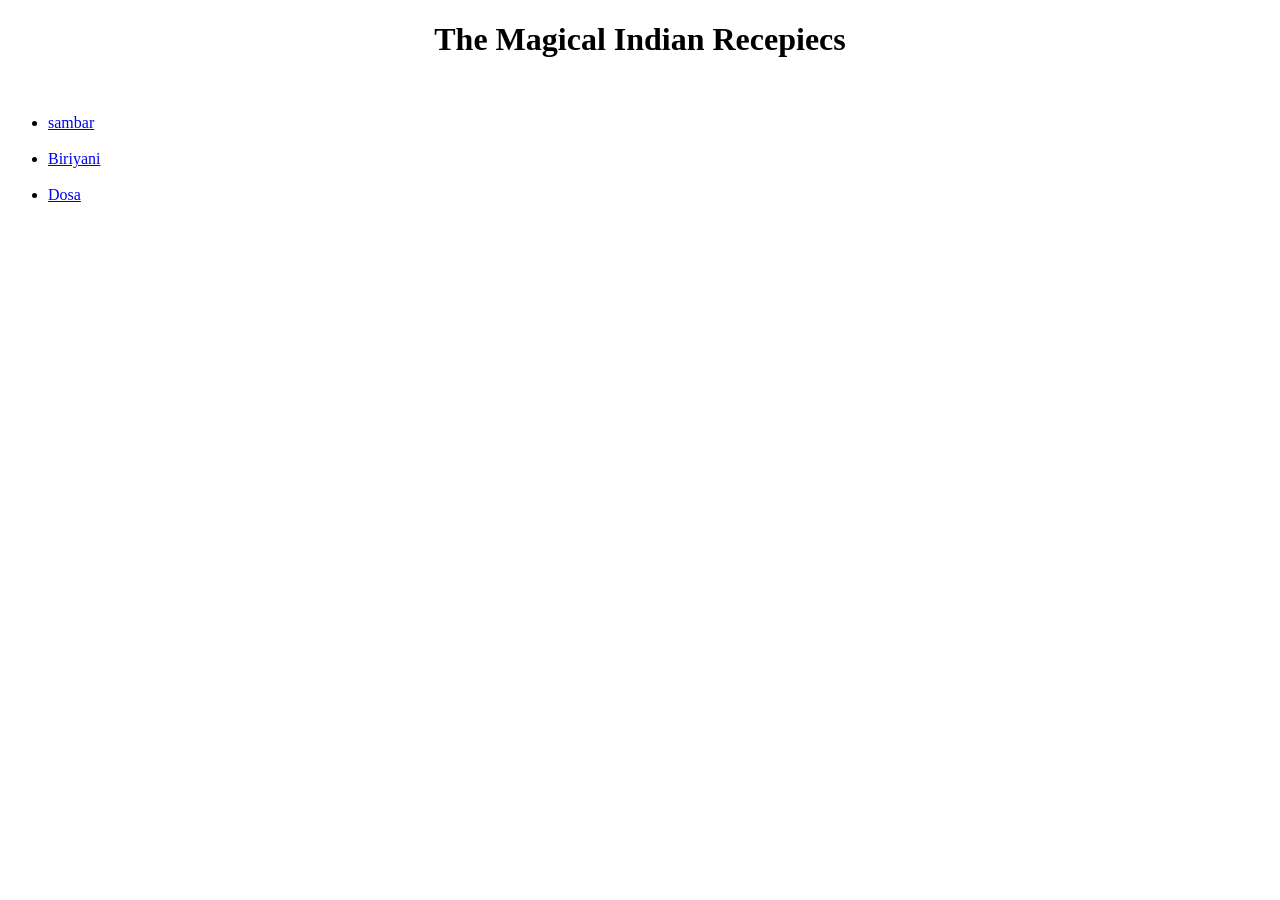
<file: index.html>
<!DOCTYPE html>
<head>
    <meta charset="UTF-8">
    <title>recipes</title>
    <link rel="stylesheet" href="styles.css">
</head>
<body>
      <h1 class="heading">The Magical Indian Recepiecs</h1><br>
      <ul class="li">
         <Li><a href="odin-recipies/sambar.html" target="_blank">sambar</a></Li><br>
         <li><a href="odin-recipies/biriyani.html" target="_blank">Biriyani</a></li><br>
         <li><a href="odin-recipies/dosa.html" target="_blank"">Dosa</a></li>
      </ul>
</body>
</file>
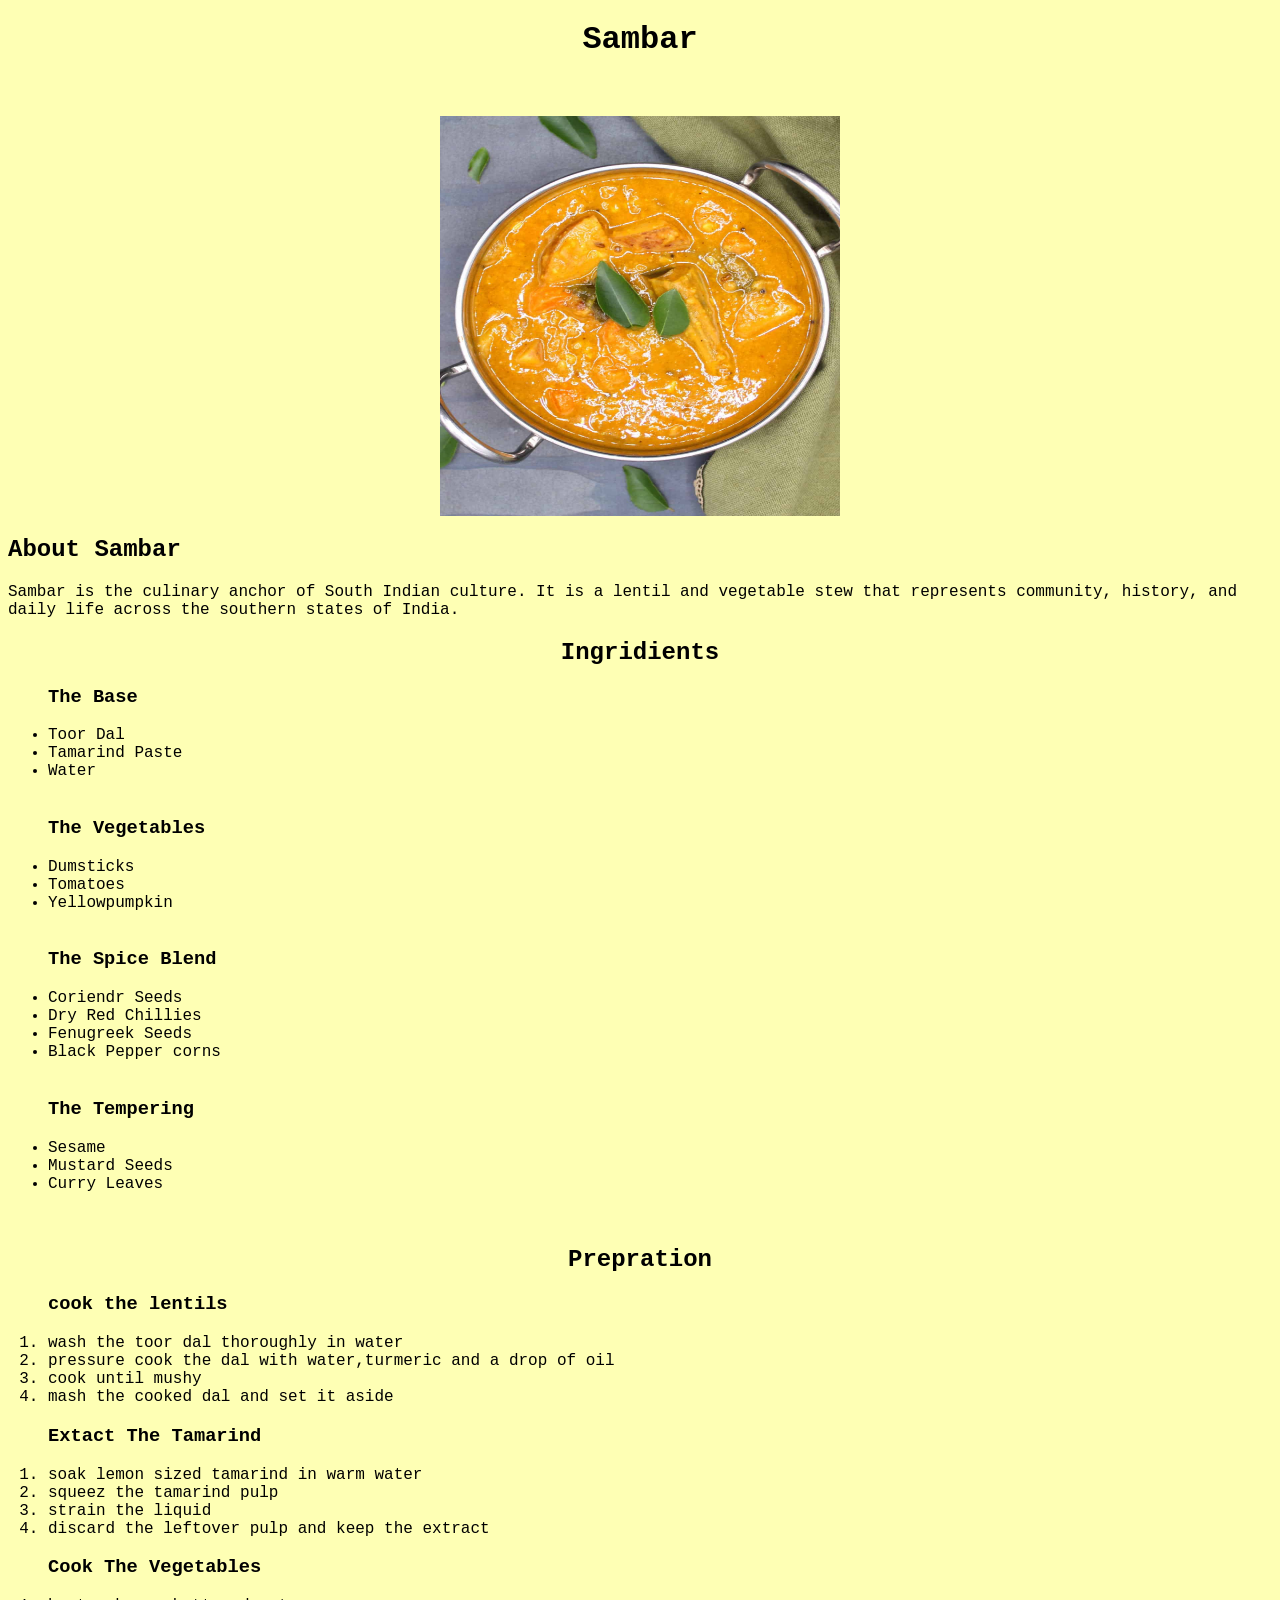
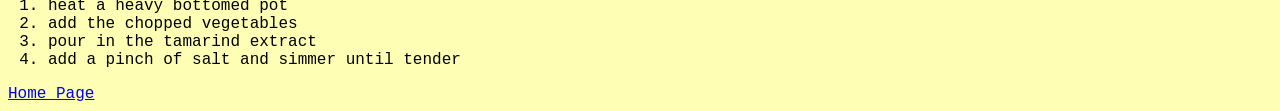
<file: odin-recipies/sambar.html>
<!DOCTYPE html>
<head>
    <meta charset="UTF-8">
    <link rel="stylesheet" href="../style_sambar.css">
</head>
<body>
  <h1 class="heading-sambar">Sambar</h1><br><br>
  <img src="../images/sambar-recipe-5.jpg" alt="Image Of Sambar" height="400px" width="400" >
  <h2>About Sambar</h2>
  <p>Sambar is the culinary anchor of South Indian culture. It is a lentil and vegetable stew that represents community, history, and daily life across the southern states of India.</p>
  <h2 class="ingridents">Ingridients</h2>
  <ul>
     <h3>The Base</h3>
     <li>Toor Dal</li>
     <li>Tamarind Paste</li>
     <li>Water</li><br>
     <h3>The Vegetables</h3>
     <li>Dumsticks</li>
     <li>Tomatoes</li>
     <li>Yellowpumpkin</li><br>
     <h3>The Spice Blend</h3>
     <li>Coriendr Seeds</li>
     <li>Dry Red Chillies</li>
     <li>Fenugreek Seeds</li>
     <li>Black Pepper corns</li><br>
     <h3>The Tempering</h3>
     <li>Sesame</li>
     <li>Mustard Seeds</li>
     <li>Curry Leaves</li>
  </ul><br>
  <h2 class="prepration">Prepration</h2>
  <ol>
     <h3>cook the lentils</h3>
     <li>wash the toor dal thoroughly in water</li>
     <li>pressure cook the dal with water,turmeric and a drop of oil</li>
     <li>cook until mushy</li>
     <li>mash the cooked dal and set it aside </li>
  </ol>
  <ol>
     <h3>Extact The Tamarind</h3>
     <li>soak lemon sized tamarind in warm water</li>
     <li>squeez the tamarind pulp</li>
     <li>strain the liquid</li>
     <li>discard the leftover pulp and keep the extract</li>
  </ol>
  <ol>
     <h3>Cook The Vegetables</h3>
    <li>heat a heavy bottomed pot</li>
    <li>add the chopped vegetables </li>
    <li>pour in the tamarind extract</li>
    <li>add a pinch of salt and simmer until tender</li>
</ol>
<a href="../index.html">Home Page</a>
</file>
<file: styles.css>
body{
    font-family: 'Times New Roman', Times, serif;  
}
.heading{
    text-align: center;
}
</file>
<file: style_sambar.css>
.heading-sambar{
    text-align: center;
}
body{
    background-color: rgb(254, 255, 180);
    font-family:'Courier New', Courier, monospace;
}
img{
    display: block;
    margin-left: auto;
    margin-right: auto;
}
.ingridents,
.prepration{
    text-align: center;
}
</file>
